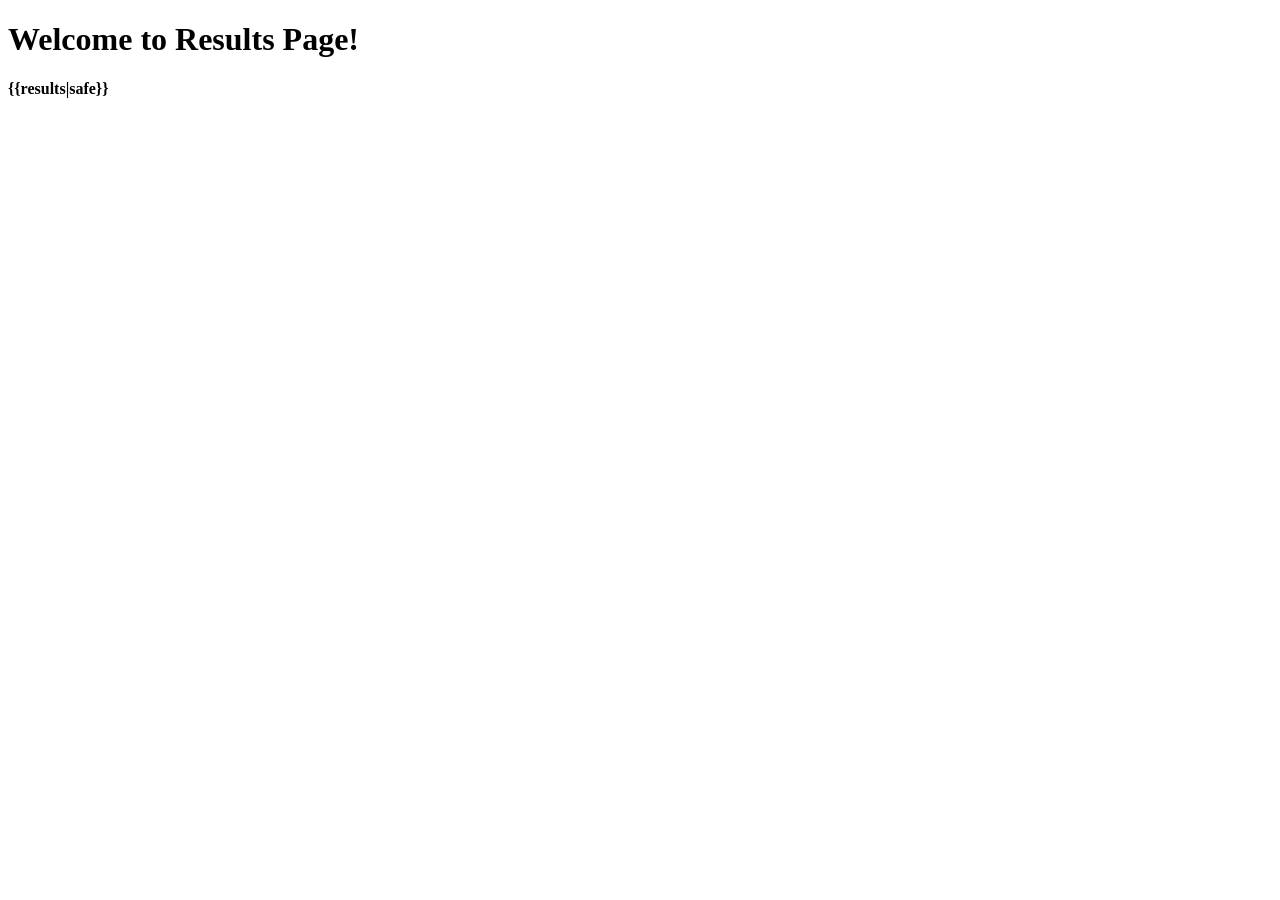
<file: templates/results.html>
<!DOCTYPE html>
<html lang="en">
<head>
    <meta charset="UTF-8">
    <meta http-equiv="X-UA-Compatible" content="IE=edge">
    <meta name="viewport" content="width=device-width, initial-scale=1.0">
    <title>Fake News Detector</title>
</head>
<body>
    <h1>Welcome to Results Page!</h1>
    <h4>{{results|safe}}</h4>
</body>
</html>
</file>
